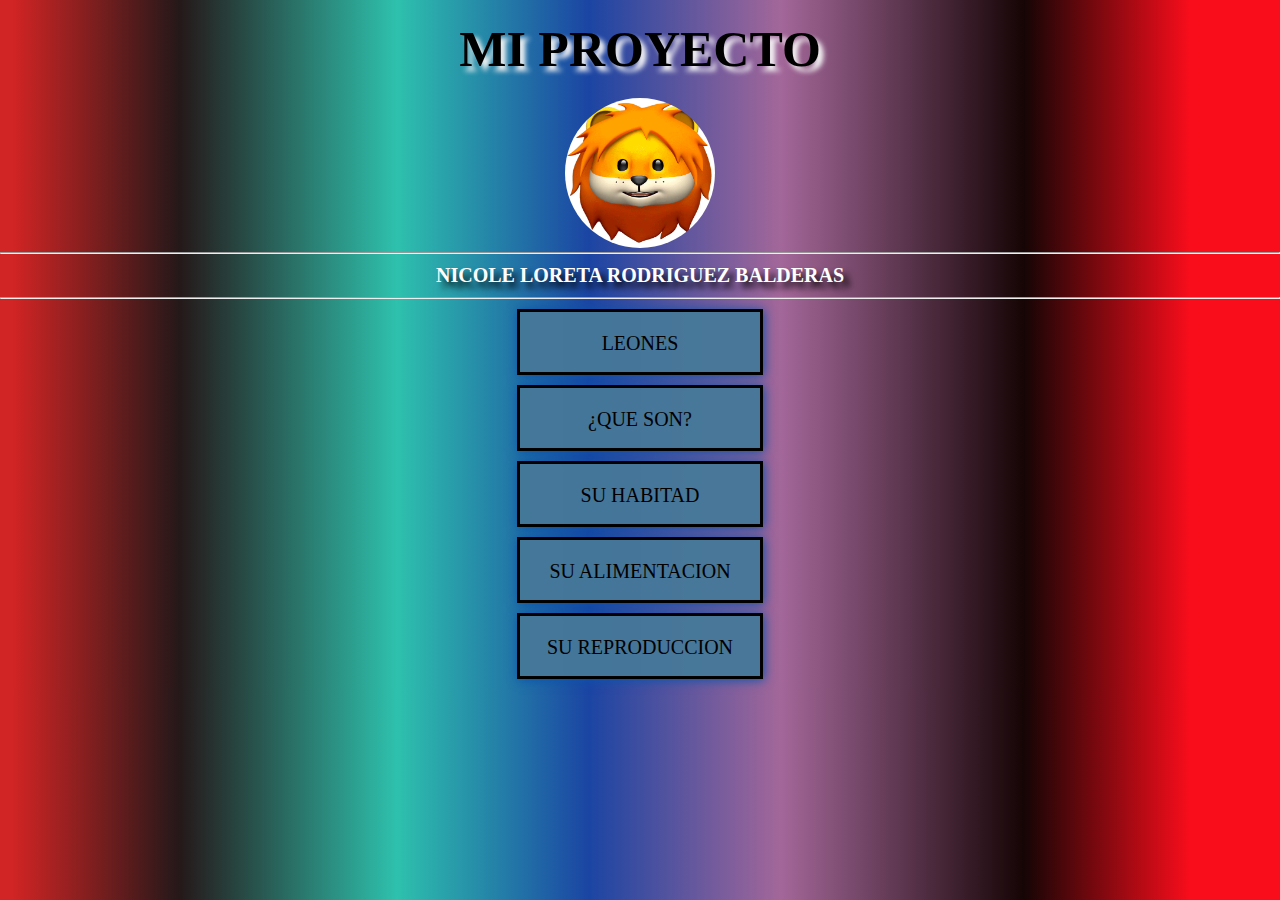
<file: index.html>
<!DOCTYPE html>
<html lang="en">
<head>
    <meta charset="UTF-8">
    <meta http-equiv="X-UA-Compatible" content="IE=edge">
    <meta name="viewport" content="width=device-width, initial-scale=1.0">
    <title>PROYECTO FINAL</title>
    <link rel="stylesheet" href="estilo.css">

</head>
<body>
    <h1>MI PROYECTO</h1>
    <img id="imagen" src="img/Leoncito.jpg" alt=""><hr>
    <h2>NICOLE LORETA RODRIGUEZ BALDERAS</h2><hr>
    <div>
        <a href="Los Leones/index.html">LEONES</a>
        <a href="Que Son/idex.html">¿QUE SON?</a>
        <a href="Su Habitad/index.html">SU HABITAD</a>
        <a href="Su Alimentacion/incdx.html">SU ALIMENTACION</a>
        <a href="Su Reproduccion/index.html">SU REPRODUCCION</a>      
    </div>
</body>
</html>
</file>
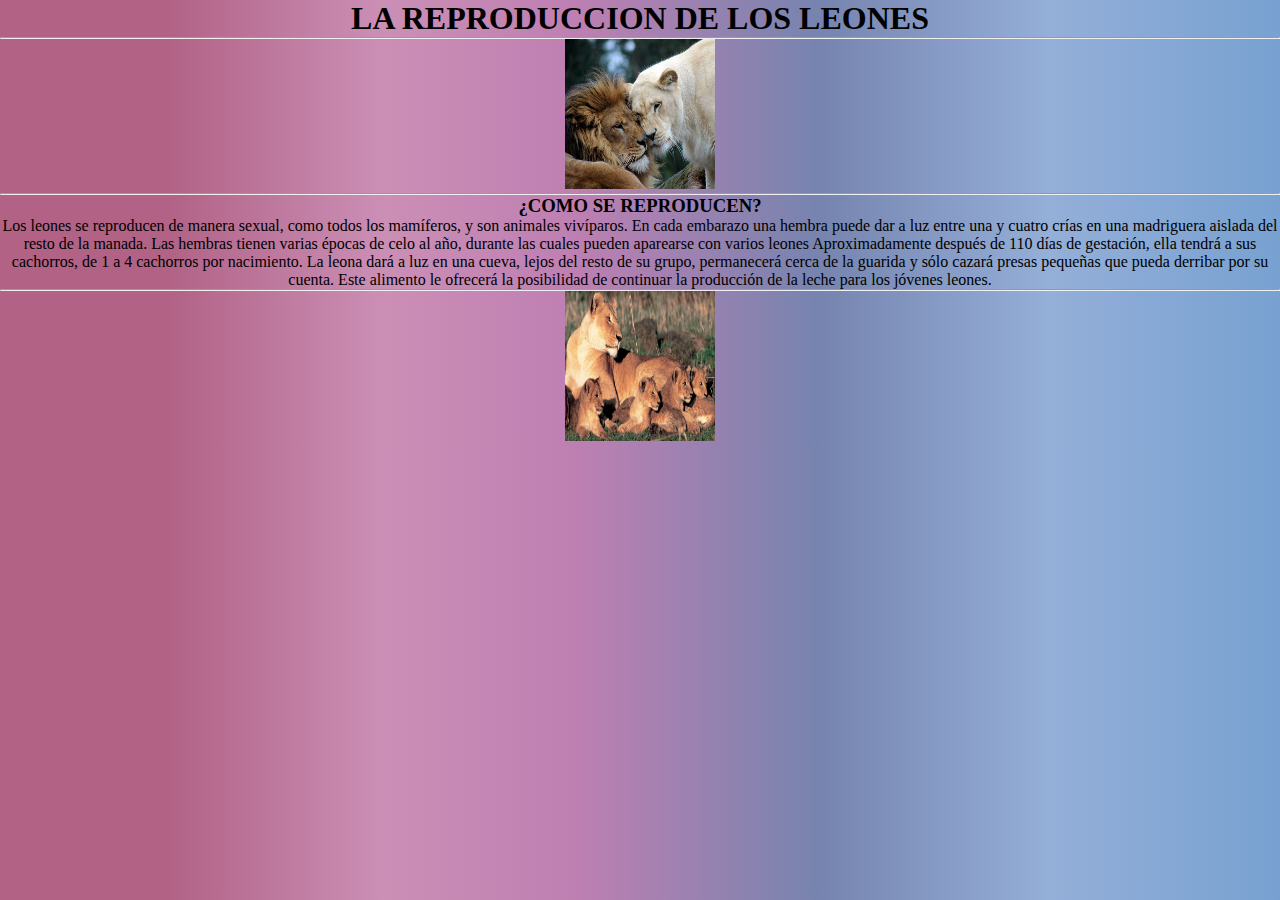
<file: Su Reproduccion/index.html>
<!DOCTYPE html>
<html lang="en">
<head>
    <meta charset="UTF-8">
    <meta http-equiv="X-UA-Compatible" content="IE=edge">
    <meta name="viewport" content="width=device-width, initial-scale=1.0">
    <title>Document</title>
    <link rel="stylesheet" href="estilo.css">
</head>
<body>
    <h1>LA REPRODUCCION DE LOS LEONES</h1><hr>
    <img id="imagen" src="img/reproduccion.jpg" alt=""><hr>
    <h3> ¿COMO SE REPRODUCEN? </h3>
    <p> Los leones se reproducen de manera sexual, como todos los mamíferos, y son animales vivíparos. En cada embarazo una hembra puede dar a luz entre una y cuatro crías en una madriguera aislada del resto de la manada. Las hembras tienen varias épocas de celo al año, durante las cuales pueden aparearse con varios leones
        Aproximadamente después de 110 días de gestación, ella tendrá a sus cachorros, de 1 a 4 cachorros por nacimiento. La leona dará a luz en una cueva, lejos del resto de su grupo, permanecerá cerca de la guarida y sólo cazará presas pequeñas que pueda derribar por su cuenta. Este alimento le ofrecerá la posibilidad de continuar la producción de la leche para los jóvenes leones.
    </p><hr>
    <img id="imagen" src="img/repro.jpg" alt="">
</body>
</html>
</file>
<file: estilo.css>
*{
    margin: 0px;
    padding: 0px;
    }
    body{
        text-align: center;
        background: rgb(209,36,36);
        background: linear-gradient(90deg, rgba(209,36,36,1) 1%, rgba(37,24,25,1) 14%, rgba(46,193,173,1) 31%, rgba(27,69,163,1) 46%, rgba(163,103,153,1) 61%, rgba(22,5,5,1) 80%, rgba(249,13,27,1) 93%);
    }
    #imagen{
        width: 150px;
        height: 150px;
        border-radius: 100px;
    }
    #imagen:hover{
        transform: scale(1.2);
        transform: rotate(1080deg);
        transition: 1s all ease;
    }
    h1{
        color:rgb(0, 0, 0);
        font-size: 50px;
        text-shadow: 5px 5px 5px whitesmoke;
        margin: 20px;
    
    }
    h2{
        color: rgb(255, 255, 255);
        font-size: 20px;
        text-shadow: 6px 6px 6px rgb(0, 0, 0);
        margin: 10px;
    
    }
    a{
        width: 200px;
        height: 20px;
        padding: 20px;
        font-size: 20px;
        margin: 10px auto;
        text-decoration: none;
        display: block;
        background: rgba(70, 120, 153, 0.956);
        color: rgb(0, 0, 0);
        border: 3px solid rgb(0, 0, 0);
        box-shadow: 1px 1px 10px rgb(9, 84, 170);
    
    }
    a:hover{
        background: rgb(2, 2, 11);
        color: blanchedalmond;
        transform: scale(1.2);
        transform: 2s all ease;
    }
    
    a:active{
        transform: scale(1.0);
        background: rgb(0, 4, 234);
        color: rgb(252, 254, 255);
        transition: 1s all ease;
    }
</file>
<file: Su Reproduccion/estilo.css>
*{
    margin: 0px;
    padding: 0px;
    }
    body{
        text-align: center;
        background: rgb(177,98,133);
        background: linear-gradient(90deg, rgba(177,98,133,1) 13%, rgba(203,143,182,1) 30%, rgba(190,127,178,1) 45%, rgba(118,132,175,1) 64%, rgba(148,175,216,1) 82%, rgba(120,161,209,1) 100%);
    }
    #imagen{
        width: 150px;
        height: 150px;
        border: 100px;
    }
    #imagen:hover{
        transform: scale(1.2);
        transform: rotate(1080deg);
        transition: 3s all ease;
    }
</file>
